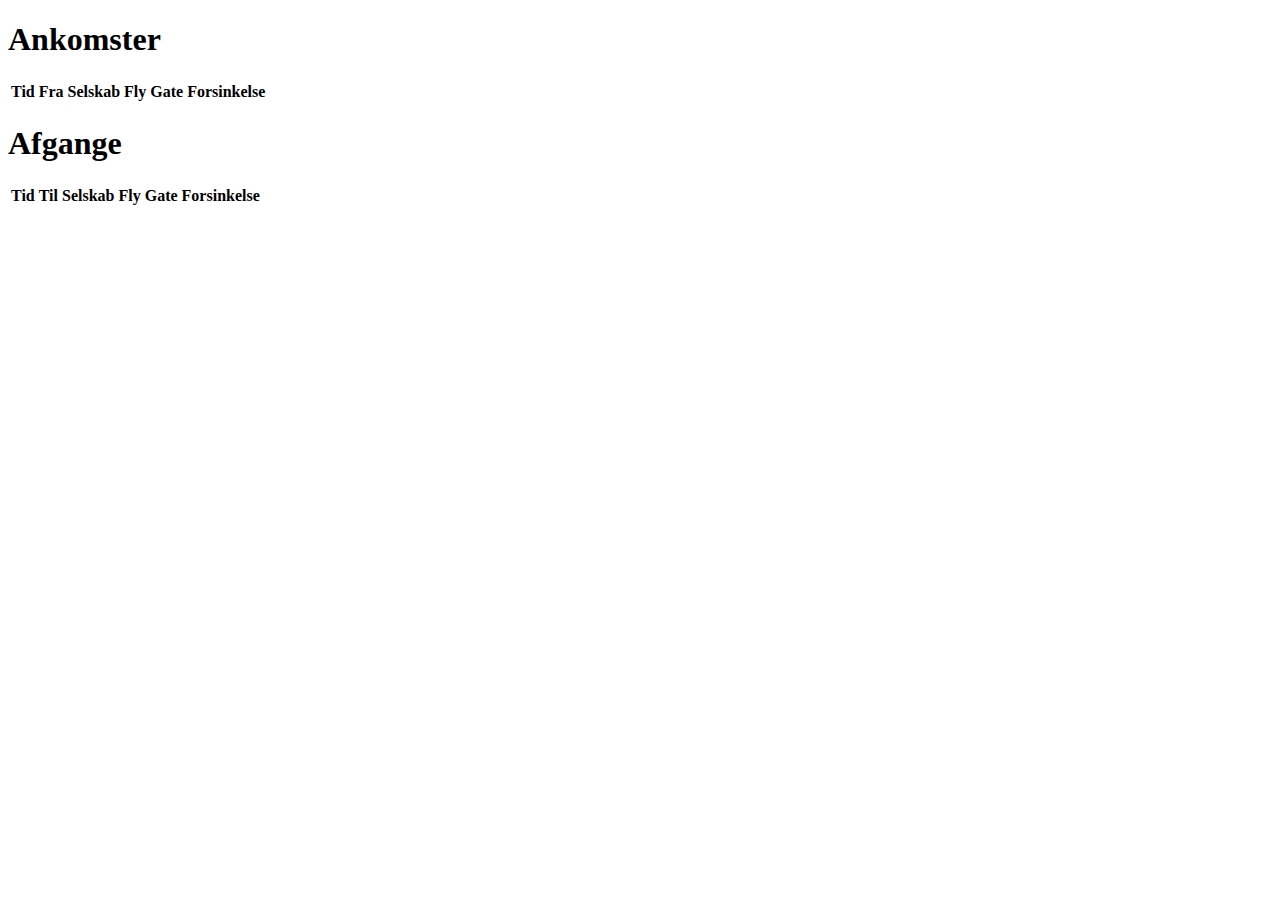
<file: src/main/resources/templates/index.html>
<!DOCTYPE html>
<html lang="en" xmlns:th="http://www.w3.org/1999/xhtml">
<head>
    <meta charset="UTF-8">
    <link href="https://cdn.jsdelivr.net/npm/bootstrap@5.0.0-beta2/dist/css/bootstrap.min.css" rel="stylesheet" integrity="sha384-BmbxuPwQa2lc/FVzBcNJ7UAyJxM6wuqIj61tLrc4wSX0szH/Ev+nYRRuWlolflfl" crossorigin="anonymous">
    <title>Index</title>
</head>
<body>

<table class="flighttable">
    <h1>Ankomster</h1>
    <tr>
        <th>Tid</th>
        <th>Fra</th>
        <th>Selskab</th>
        <th>Fly</th>
        <th>Gate</th>
        <th>Forsinkelse</th>
    </tr>

    <!--

    <tr th:each=" : ${}">
        <td th:text="${}"></td>
        <td th:text="${}"></td>
        <td th:text="${}"></td>
        <td th:text="${}"></td>
        <td th:text="${}"></td>
        <td th:text="${}"></td>
    </tr>
</table>

-->


    <table class="flighttable">
        <h1>Afgange</h1>
        <tr>
            <th>Tid</th>
            <th>Til</th>
            <th>Selskab</th>
            <th>Fly</th>
            <th>Gate</th>
            <th>Forsinkelse</th>
        </tr>

        <!--

        <tr th:each=" : ${}">
            <td th:text="${}"></td>
            <td th:text="${}"></td>
            <td th:text="${}"></td>
            <td th:text="${}"></td>
            <td th:text="${}"></td>
            <td th:text="${}"></td>
        </tr>

        -->

    </table>
</body>
</html>
</file>
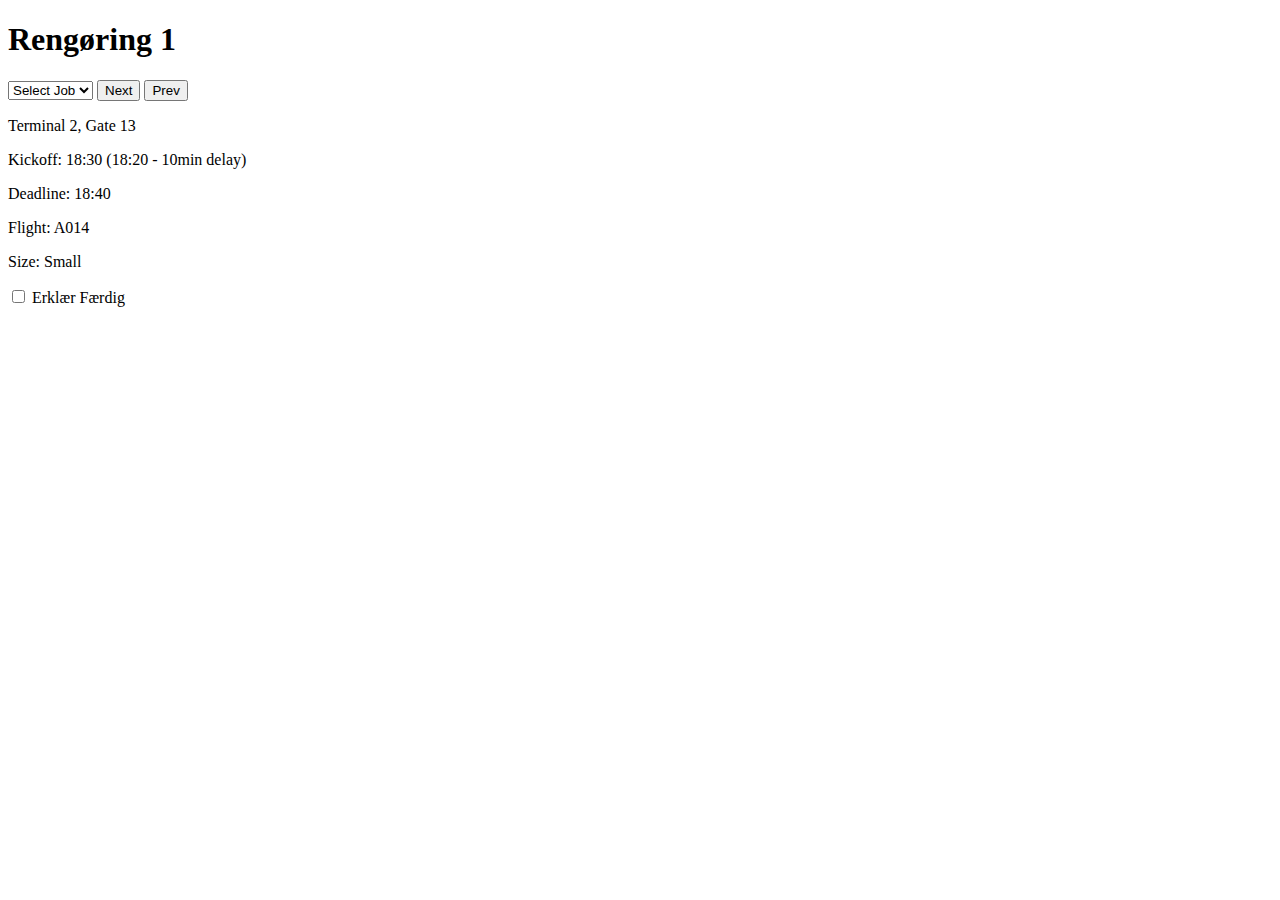
<file: src/main/resources/templates/work_group.html>
<!DOCTYPE html>
<html lang="en" xmlns:th="http://www.w3.org/1999/xhtml">
    <link href="https://cdn.jsdelivr.net/npm/bootstrap@5.0.0-beta2/dist/css/bootstrap.min.css" rel="stylesheet" integrity="sha384-BmbxuPwQa2lc/FVzBcNJ7UAyJxM6wuqIj61tLrc4wSX0szH/Ev+nYRRuWlolflfl" crossorigin="anonymous">
<head>
    <meta charset="UTF-8">
    <title>Work Group</title>
</head>
<body>
    <div class="job-group">
        <h1>Rengøring 1</h1>
    </div>

    <div class="navbar">
        <select id="jobsComboBox" class="classJobsComboBox" th:field="*{shift}">
            <option value="">Select Job</option>
            <option th:each="job : ${jobs}" th:value="${job}" th:text="${job.text}"></option>
        </select>
        <button>Next</button>
        <button>Prev</button>
    </div>

    <div>
        <p>Terminal 2, Gate 13</p>
        <p>Kickoff: 18:30 (18:20 - 10min delay)</p>
        <p>Deadline: 18:40</p>
        <p>Flight: A014</p>
        <p>Size: Small</p>
    </div>

    <div>
        <input type="checkbox" id="done" name="declareDone">
        <label for="done"> Erklær Færdig</label><br>
    </div>
</body>
</html>
</file>
